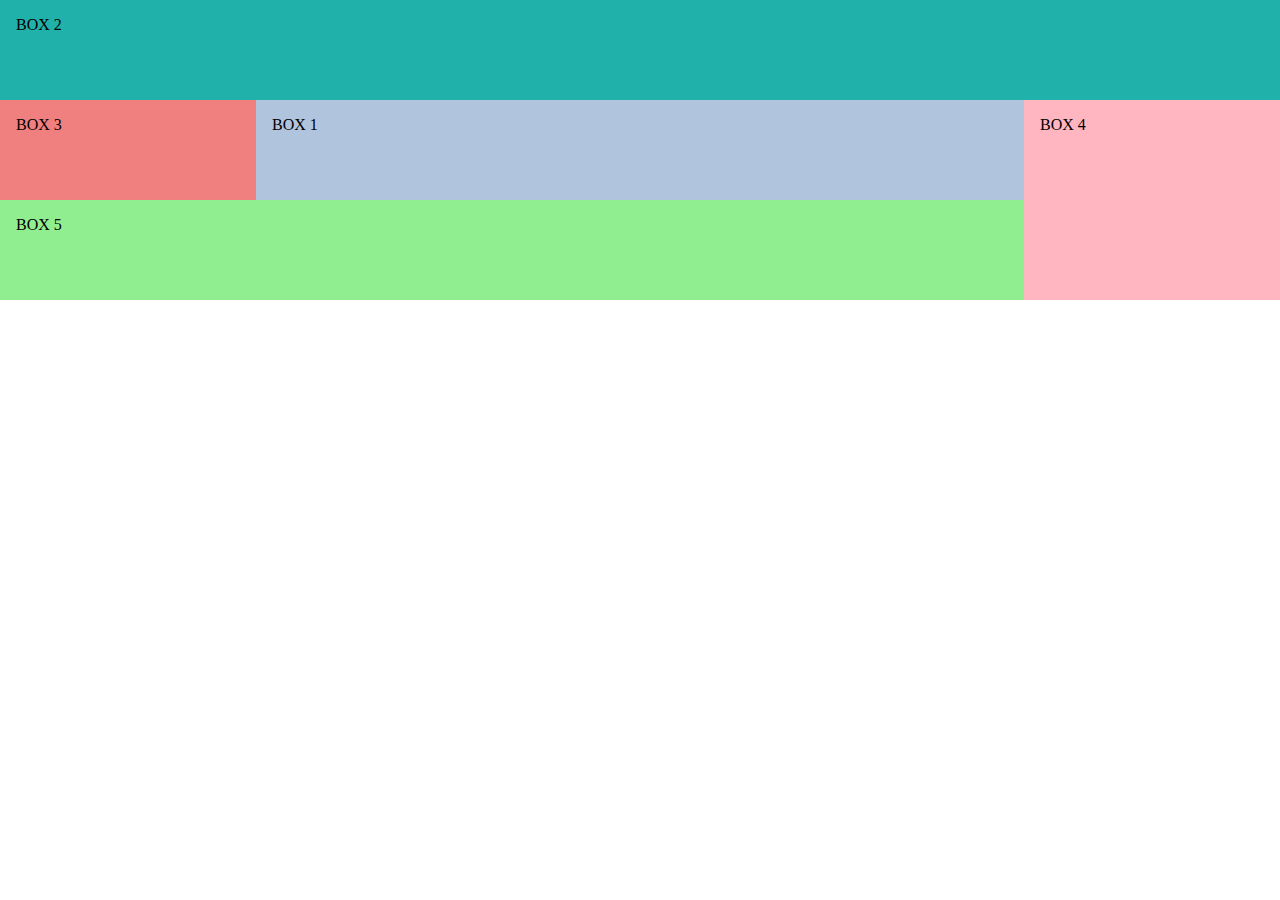
<file: 1 CSS Grid/index.html>
<!DOCTYPE html>
<html lang="en">
<head>
    <meta charset="UTF-8">
    <meta name="viewport" content="width=device-width, initial-scale=1.0">
    <title>Document</title>

    <link rel="stylesheet" href="style.css">
</head>
<body>
    
    <div class="grid">
        <div id="box-1" class="box">BOX 1</div>
        <div id="box-2" class="box">BOX 2</div>
        <div id="box-3" class="box">BOX 3</div>
        <div id="box-4" class="box">BOX 4</div>
        <div id="box-5" class="box">BOX 5</div>
    </div>

</body>
</html>
</file>
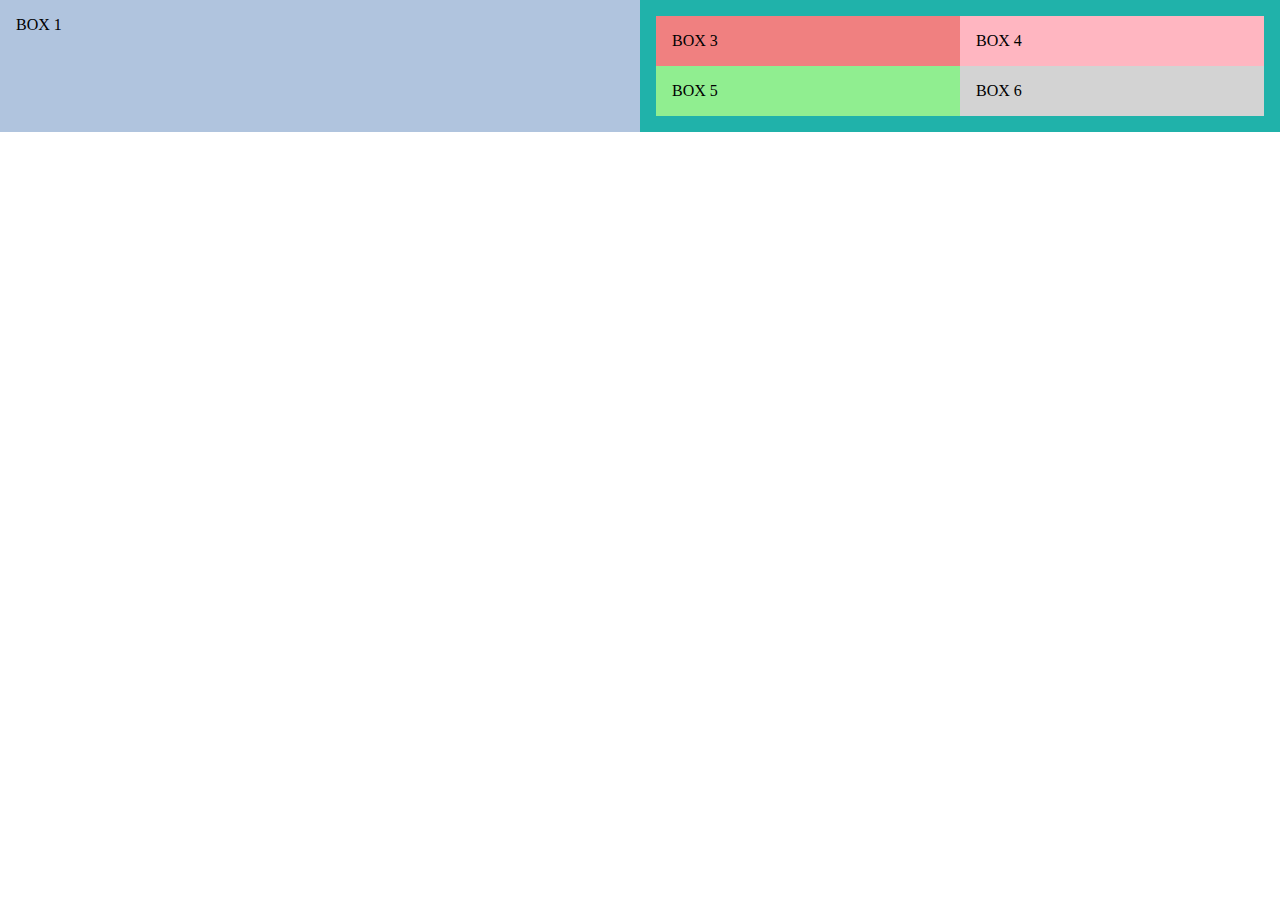
<file: 2 CSS + Grid/index.html>
<!DOCTYPE html>
<html lang="en">
<head>
    <meta charset="UTF-8">
    <meta name="viewport" content="width=device-width, initial-scale=1.0">
    <title>Document</title>

    <link rel="stylesheet" href="style.css">
</head>
<body>
    <div class="grid">
        <div id="box-1" class="box">BOX 1</div>
        <div id="box-2" class="box grid">
            <div id="box-3" class="box">BOX 3</div>
            <div id="box-4" class="box">BOX 4</div>
            <div id="box-5" class="box">BOX 5</div>
            <div id="box-6" class="box">BOX 6</div>
        </div>
    </div>
</body>
</html>
</file>
<file: 1 CSS Grid/style.css>
* {
    box-sizing: border-box;
    margin: 0;
    padding: 0;
}

#box-1 { background: lightsteelblue; }
#box-2 { background: lightseagreen; }
#box-3 { background: lightcoral; }
#box-4 { background: lightpink; }
#box-5 { background: lightgreen; }

.box {
    padding: 1rem;
}

.grid {
    display: grid;


    /* column-gap: 1rem; */
    /* row-gap: 1rem; */
    /* gap: 1rem; */


    /* grid-template-columns: 100px 100px 100px; */
    /* grid-template-columns: 25% 50% 25%; */
    /* grid-template-columns: 1fr 2fr 1fr; */
    /* grid-template-columns: 1fr 1fr 1fr; */
    /* grid-template-columns: repeat(3, 1fr); */
    /* grid-template-columns: repeat(2, 1fr 2fr); */
    /* grid-template-columns: repeat(auto-fill, minmax(100px, 1fr)); */
    /* grid-template-columns: repeat(auto-fit, minmax(100px, 1fr)); */
    /* grid-auto-columns: 1fr; */
 

    /* grid-template-rows: 100px 100px 100px; */
    /* grid-template-rows: 25% 50% 25%; */
    /* grid-template-rows: 1fr 2fr 1fr; */
    /* grid-template-rows: 1fr 1fr 1fr; */
    /* grid-template-rows: repeat(3, 1fr); */
    /* grid-template-rows: repeat(2, 1fr 2fr); */
    /* grid-template-rows: repeat(auto-fill, minmax(100px, 1fr)); */
    /* grid-template-rows: repeat(auto-fit, minmax(100px, 1fr)); */
    /* grid-auto-rows: 4fr; */

    /* 
    grid-template-areas:    "header header"
                            "main aside"
                            "footer footer"; 
    */
    
    /*
    grid-template-areas:    "h h h h"
                            "a m m m"
                            "a m m m"
                            "a f f k"; 
    */

    /*
    grid-template-columns: 2fr 1fr;
    grid-template-rows:    3fr 1fr 1fr 3fr;
    grid-template-areas:    "h h"
                            "a m"
                            "k f";
    */ 


    grid-template-columns:  1fr 3fr 1fr;
    grid-auto-rows: minmax(100px, auto);

}

#box-1 { 
    /* grid-area: h; */
    grid-column: 2;
    grid-row: 2;
}
#box-2 {  
    /* grid-area: m; */
    grid-column: 1 / -1;
    grid-row: 1;
}
#box-3 { 
    /* grid-area: a; */
    grid-column: 1;
    grid-row: 2;

}
#box-4 { 
    /* grid-area: f; */
    grid-column: 3;
    grid-row: 2 / 4;
}
#box-5 { 
    /* grid-area: k; */
    grid-column: 1 / 3;
}
</file>
<file: 2 CSS + Grid/style.css>
* {
    box-sizing: border-box;
    margin: 0;
    padding: 0;
}

#box-1 { background: lightsteelblue; }
#box-2 { background: lightseagreen; }
#box-3 { background: lightcoral; }
#box-4 { background: lightpink; }
#box-5 { background: lightgreen; }
#box-6 { background: lightgrey; }

.box {
    padding: 1rem;
}

.grid {
    display: grid;
    grid-template-columns: 1fr 1fr;
}

.flex {
    display: flex;
}
</file>
